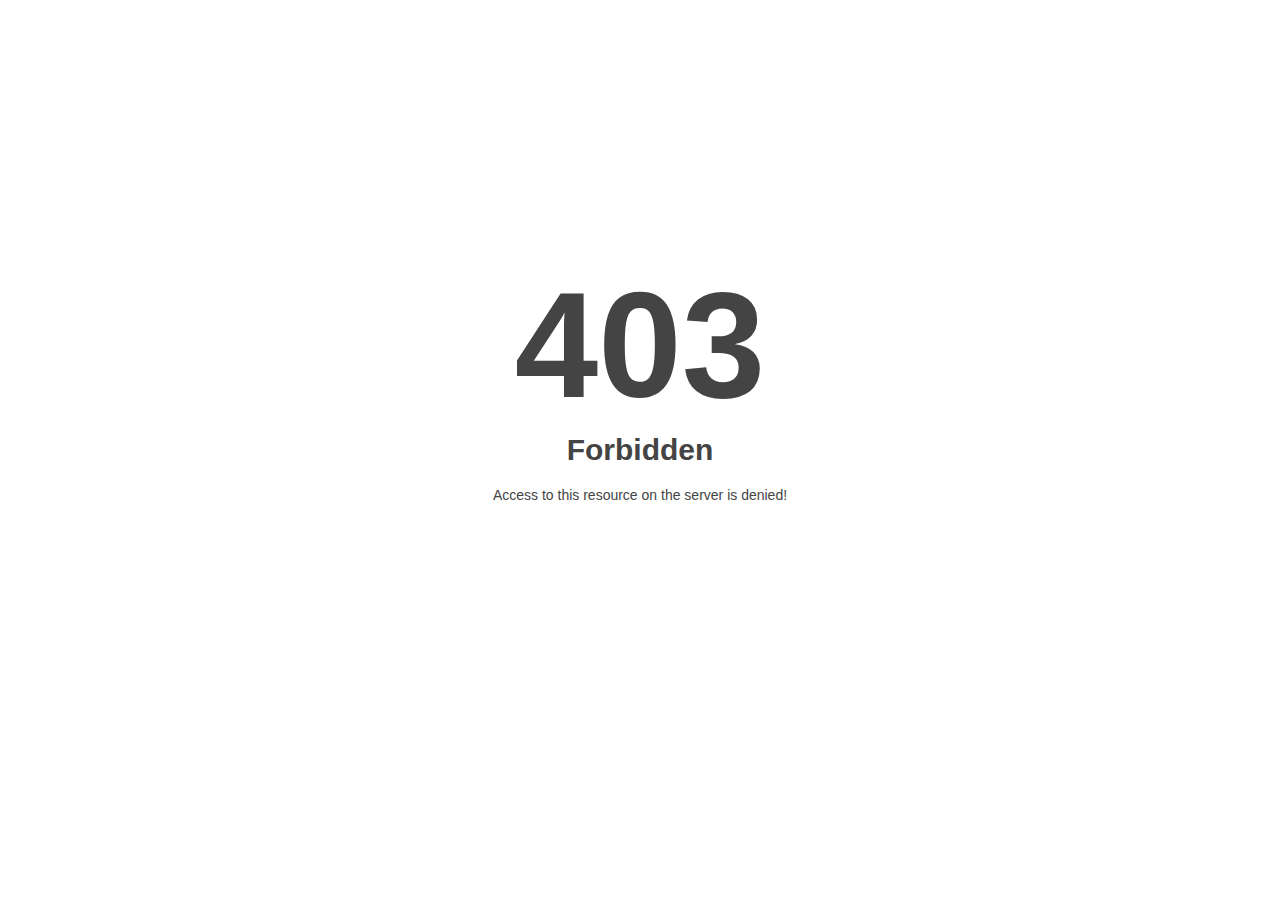
<file: e.dtscout.com/e/index.html>
<!DOCTYPE html>
<html style="height:100%">
<head>
<meta name="viewport" content="width=device-width, initial-scale=1, shrink-to-fit=no" />
<title> 403 Forbidden
</title><style>@media (prefers-color-scheme:dark){body{background-color:#000!important}}</style></head>
<body style="color: #444; margin:0;font: normal 14px/20px Arial, Helvetica, sans-serif; height:100%; background-color: #fff;">
<div style="height:auto; min-height:100%; ">     <div style="text-align: center; width:800px; margin-left: -400px; position:absolute; top: 30%; left:50%;">
        <h1 style="margin:0; font-size:150px; line-height:150px; font-weight:bold;">403</h1>
<h2 style="margin-top:20px;font-size: 30px;">Forbidden
</h2>
<p>Access to this resource on the server is denied!</p>
</div></div></body></html>
</file>
